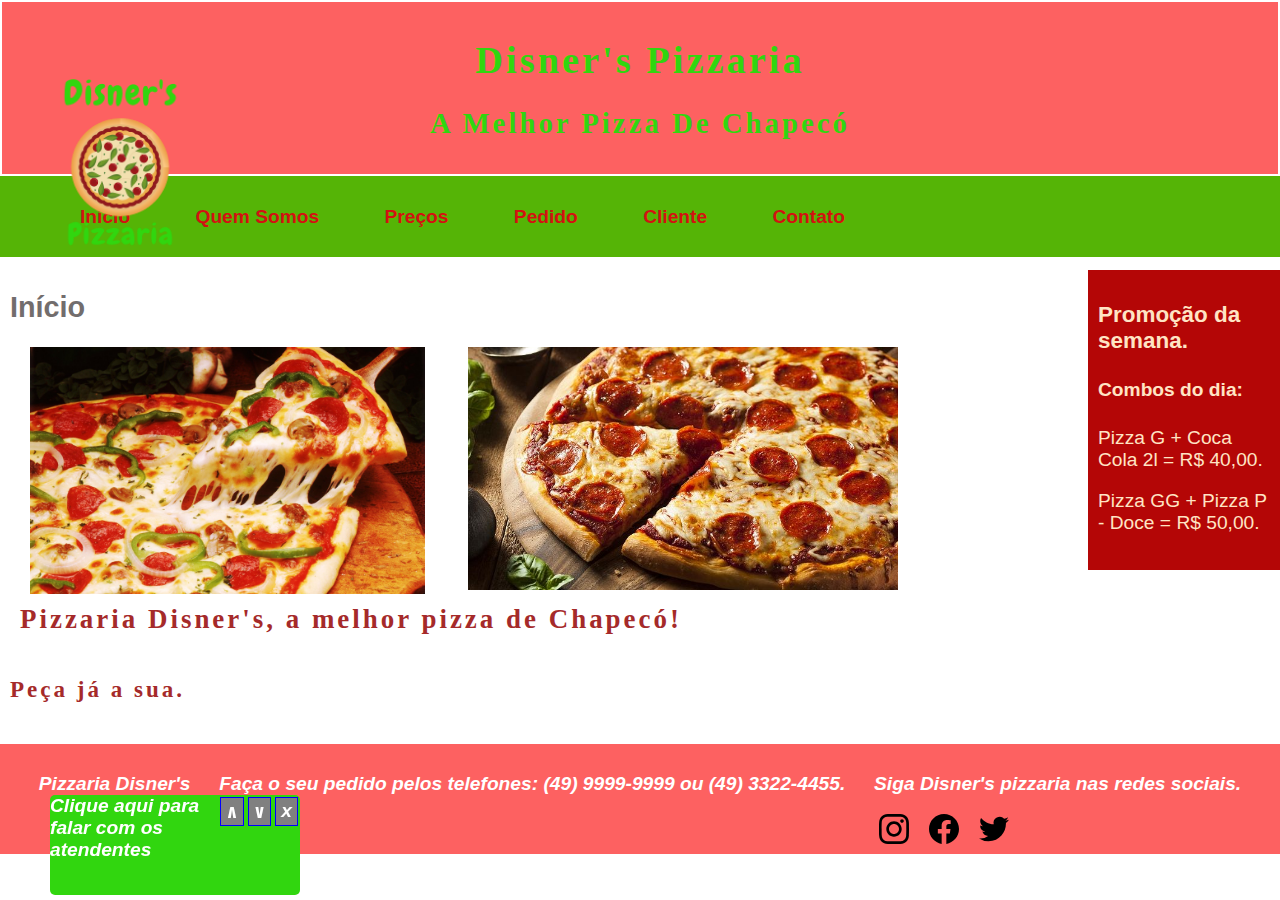
<file: Site Pizzaria/index.html>
<!DOCTYPE html>

<html>
    <head>
        <title>Disner's Pizzaria</title>
        <meta charset="utf-8">
        <meta name="author" content="Bruna Disner">
        <meta name="description" content="Página Pizzaria">
        <meta name="keywords" content="Pizzaria, Disner's, Pizza, pedido online">
        <meta name="viewport" content="width=device-width, initial-scale=1.0">
        <!-- links para os arquivos css-->
        <link rel="stylesheet" href="assets/css/estilo.css">
    </head>
    <body>
        <header>
            <h1> Disner's Pizzaria</h1>
            <h2 class="slogan">  A melhor Pizza de Chapecó</h2>
            <div><img class="logo"src="assets/img/img1.png" alt="Logotipo pizzaria" ></div>
            <span id="showMenu" onclick="showMenu()">&equiv;Menu</span>
        </header>
        <nav>
            <ul>
                <li><a href="index.html">Início</a></li>
                <li><a href="quemsomos.html">Quem Somos</a></li>
                <li><a href="precos.html">Preços</a></li>
                <li><a href="pedido.html">Pedido</a></li>
                <li><a href="cliente.html">Cliente</a></li>
                <li><a href="contato.html">Contato</a></li>
            </ul>
        </nav>
        
        <main>
            <h2>Início</h2>
            <div id="inicio">
                <img src="assets/img/pizza.jpg" id="pizza" alt="imagem de uma pizza">
                <img src="assets/img/pizza2.jpg" id="pizza2" alt="imagem de uma pizza">
                <h3>Pizzaria Disner's, a melhor pizza de Chapecó!</h3>
                <h4>Peça já a sua.</h4>
            </div> 
                
        </main>
        <aside >
            <h3>Promoção da semana.</h3>
            <h4>Combos do dia:</h4>
            <p>Pizza G + Coca Cola 2l = R$ 40,00.</p>
            <p>Pizza GG + Pizza P - Doce = R$ 50,00.</p>
        </aside>

        <footer>
            
            <div id="chat">
                <div id="texto">Clique aqui para falar com os atendentes</div>
                <div id="botoes">
                    <span id="minChat" class="btChat" onclick="minChat()">&and;</span> 
                    <span id="maxChat" class="btChat" onclick="maxChat()">&or;</span> 
                    <span id="closeChat" class="btChat" onclick="closeChat()">x</span> 
                </div>
            </div>
            <p>Pizzaria Disner's</p>
            <p>Faça o seu pedido pelos telefones: (49) 9999-9999 ou (49) 3322-4455.</p>
            <div>
                <p>Siga Disner's pizzaria nas redes sociais.</p>
                
                <a href="instagram.com/pizzariadisners"><img src="assets/img/instagram.svg" id="instagram" alt="Instagram" ></a></li>
                <a href="facebook.com/pizzariadisners"><img src="assets/img/facebook.svg" id="facebook" alt="Facebook" ></a></li>
                <a href="twiter.com/pizzariadisners"><img src="assets/img/twitter.svg"  id="twitter" alt="Twitter" ></a></li>
                
                
            </div>
        </footer>
    </body>
    <script src="assets/js/function.js"></script>
</html>
</file>
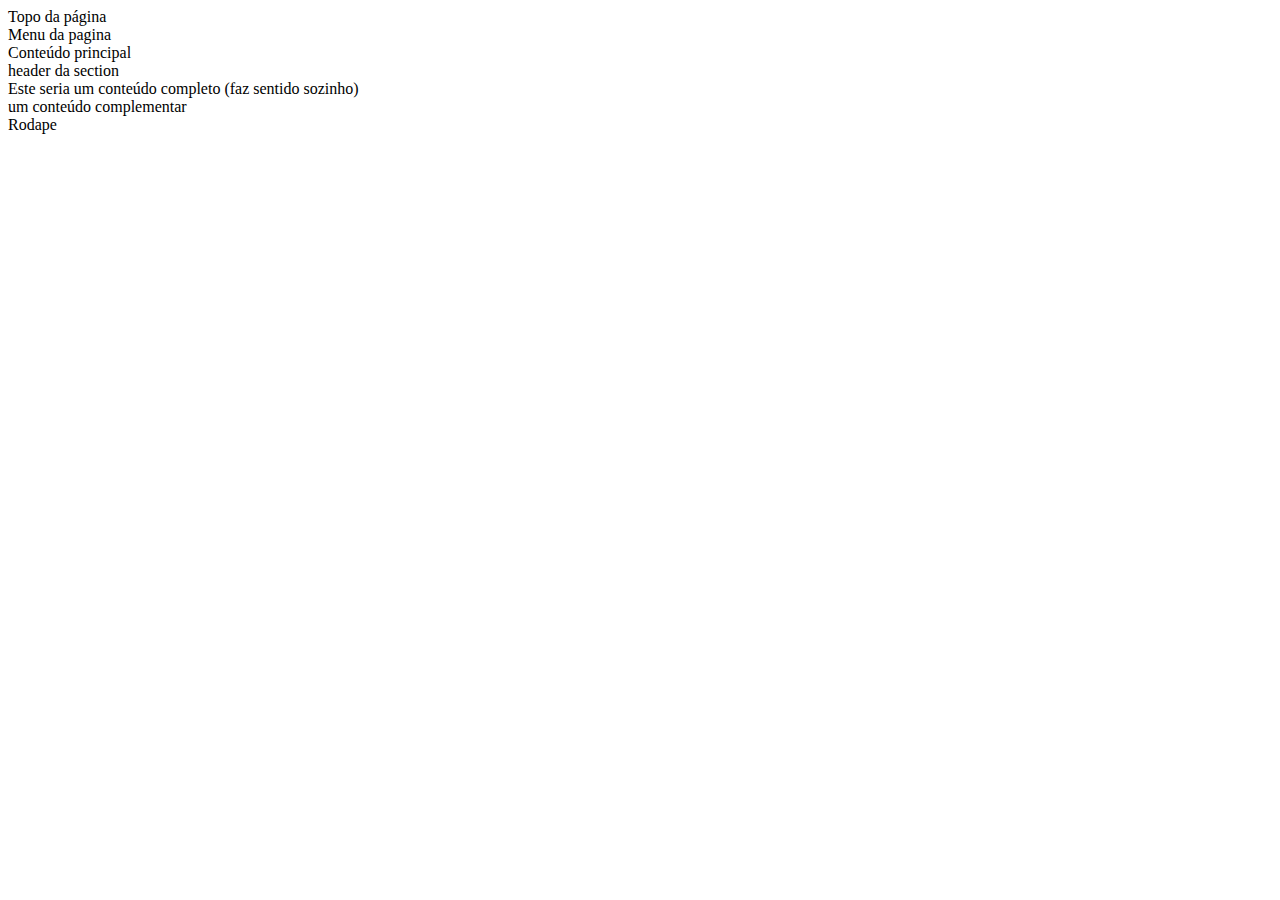
<file: modelo.html>
<!DOCTYPE html>

<html lang="pt-br">
    <!-- não é visivel ao usuário o head -->
    <head>
        <title>Página modelo</title>
        <meta charset="utf-8">
        <!-- informações sobre a página -->
        <meta name="author" content="Bruna Disner">
        <meta name="description" content="Exemplos de HTML">
        <meta name="keywords" content="HTML, UFFS, Prog2">
        <!-- área de visão (design responsivo)-->
        <meta name="viewport" content="width=device-width, initial-scale=1.0">
        <!-- auto atualizar a cada 5 segundos -->
        <!-- <meta http-equiv="refresh" content="5">-->
        <!-- links para os arquivos css-->
    </head>

    <body>
        <header>Topo da página</header>
        <nav>Menu da pagina</nav>
        <main>
            Conteúdo principal
            <section>
                <header>header da section</header>
                


            
            <article>
                Este seria um conteúdo completo (faz sentido sozinho)
            </article>   
        </main>
        <aside>um conteúdo complementar</aside>
        
        <footer>Rodape</footer>
        

    </body>

</html>
</file>
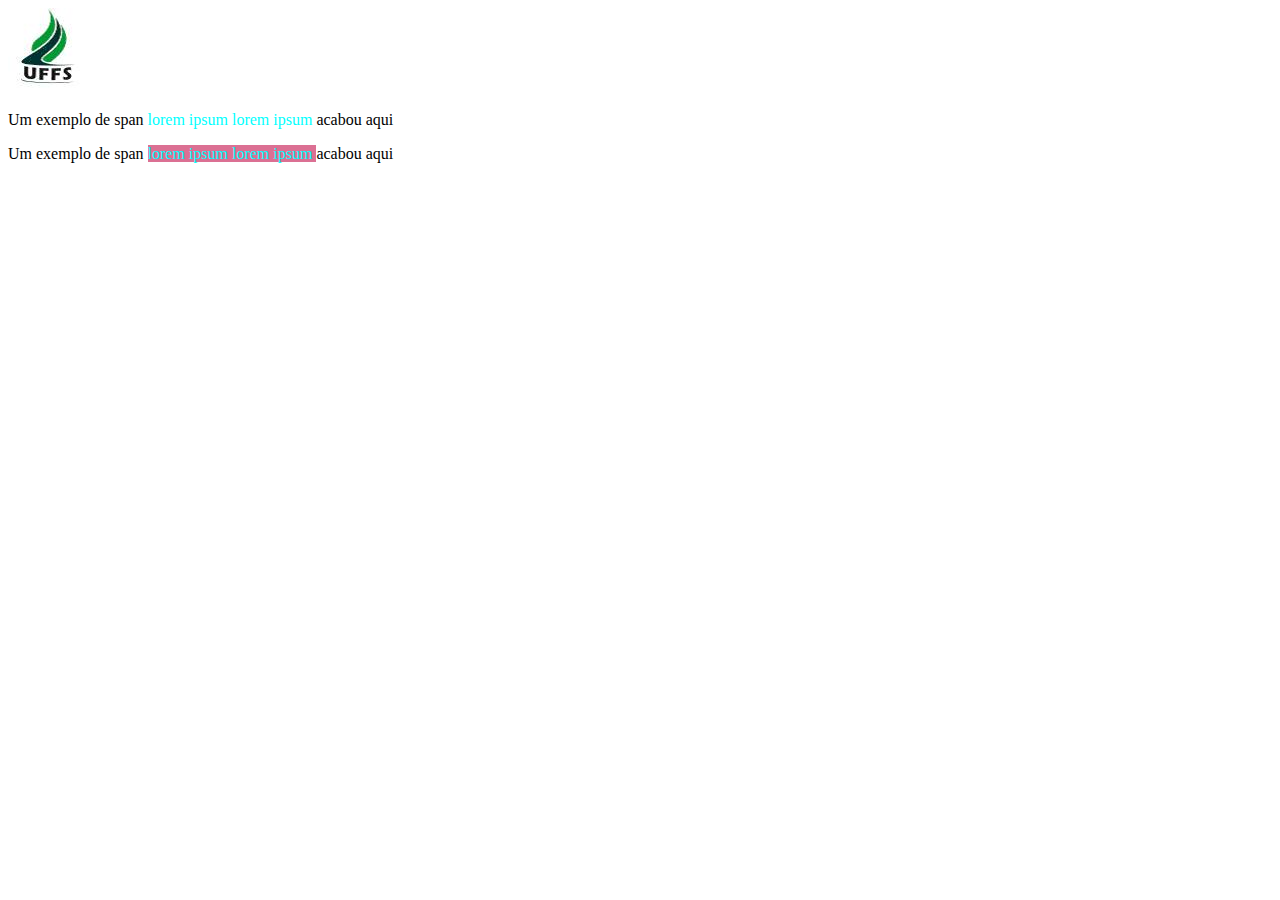
<file: AulasHTML/aula_div.html>
<!DOCTYPE html>

<html>
    <head>
        <title>Aula div</title>
        <meta charset="utf-8">
        <!--Como seria no css-->
        <style>
            #ex1{
                color: aqua;
            }
            .destaque{
                background-color: palevioletred;
            }
        </style>
    </head>

    <body>
        <!--Div elemento generico in line
        spam elemento generico de bloco-->
        <div><img src="uffs.jpg" alt="logo da uffs"></div>
        <p>Um exemplo de span <span id="ex1">lorem ipsum lorem ipsum </span>acabou aqui </p>
        <!--O id é um identificador para poder alterar separadamento no css-->
        <p>Um exemplo de span <span id="ex1" class="destaque">lorem ipsum lorem ipsum </span>acabou aqui </p>
        <!--A classe pode repetir, pode ter mais de um elemento com a mesma classe, o div não pode repetir-->  



    </body>
</html>
</file>
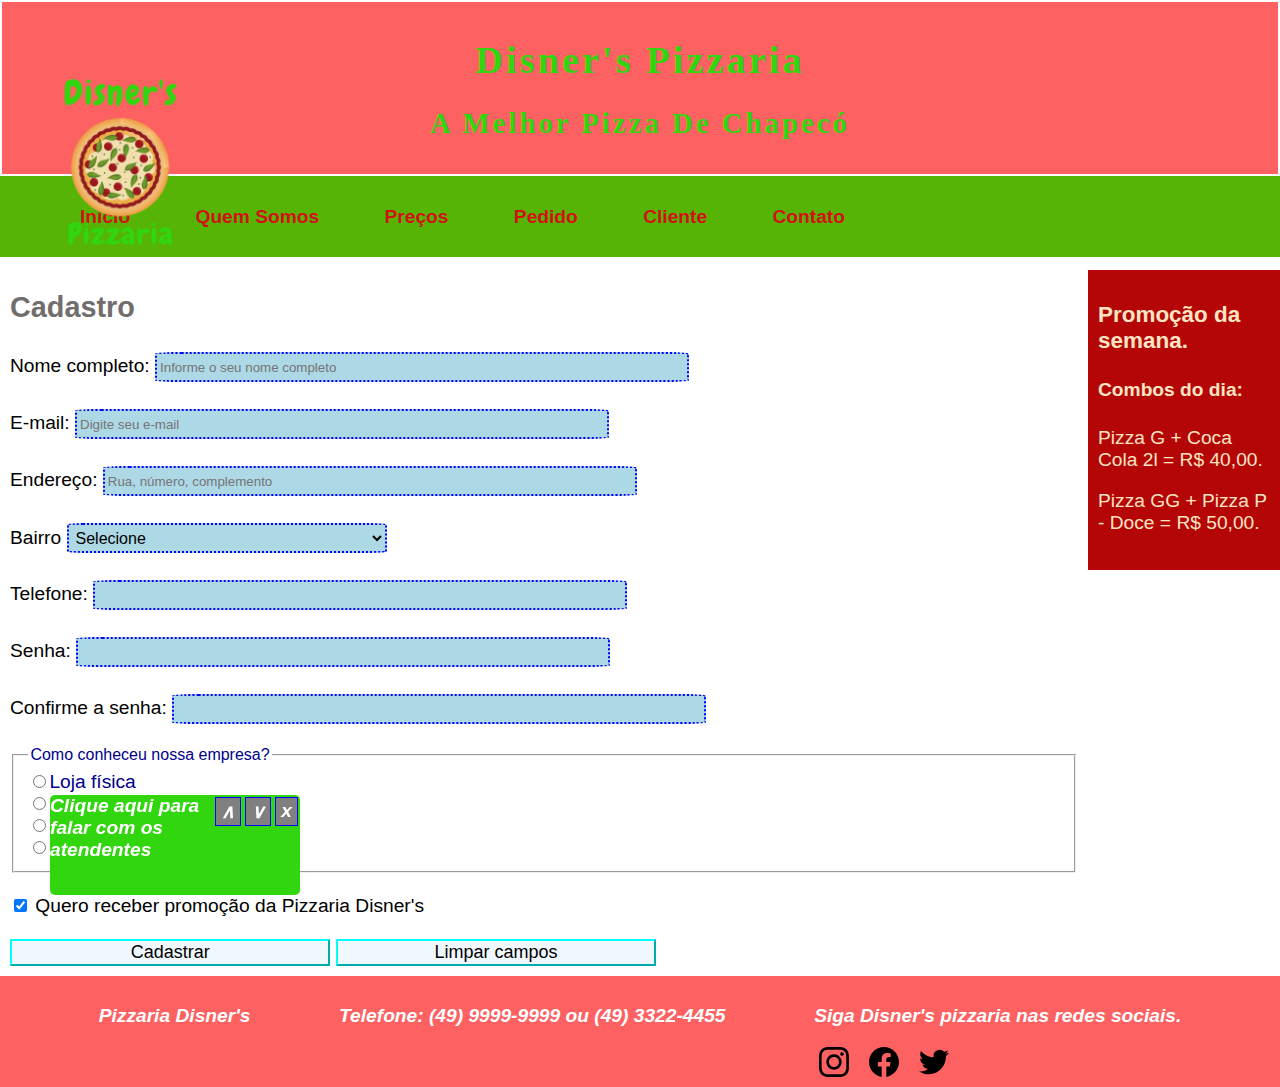
<file: Site Pizzaria/cadastro.html>
<!DOCTYPE html>

<html>
    <head>
        <title>Disner's Pizzaria</title>
        <meta charset="utf-8">
        <meta name="author" content="Bruna Disner">
        <meta name="description" content="Página Pizzaria">
        <meta name="keywords" content="Pizzaria, Disner's, Pizza, pedido online">
        <meta name="viewport" content="width=device-width, initial-scale=1.0">
        <!-- links para os arquivos css-->
        <link rel="stylesheet" href="assets/css/estilo.css">
    </head>
    <body>
        <header>
            <h1> Disner's Pizzaria</h1>
            <h2>A melhor Pizza de Chapecó</h2>
            <div><img class="logo"src="assets/img/img1.png" alt="Logotipo pizzaria" ></div>
            <span id="showMenu" onclick="showMenu()">&equiv;Menu</span>
        </header>
        <nav>
            <ul>
                <li><a href="index.html">Início</a></li>
                <li><a href="quemsomos.html">Quem Somos</a></li>
                <li><a href="precos.html">Preços</a></li>
                <li><a href="pedido.html">Pedido</a></li>
                <li><a href="cliente.html">Cliente</a></li>
                <li><a href="contato.html">Contato</a></li>
            </ul>
        </nav>
        
        <main>
            <h2>Cadastro</h2>
            <!--Action:é a pagina php que vai as informações de login-->
            <!--Metodo get mostra os dados na url, os dados enviados pelo formulario, o método POST deixa-->
            <!--size: tamanho do campo, maxlenght: número max de caracteres, value: preenche com um valor padrão, placeholder: preenche com uma dica-->
            <form method="POST" action="" autocomplete="off" onsubmit="return validateForm()">
                <div>
                    <label for="id_nome">Nome completo: </label> 
                    <input type="text" name="field_nome" size="50" maxlength="50" 
                    placeholder="Informe o seu nome completo" id="id_nome">
                </div>
                <br>
                <div>
                    <label for="id_email">E-mail: </label> 
                    <input type="email" name="field_email" size="50" maxlength="50" 
                    placeholder="Digite seu e-mail" id="id_email">   
                </div>
                <br>
                <div>
                    <label for="id_endereco">Endereço: </label> 
                    <input type="text" name="field_endereco" size="50" maxlength="50" 
                    placeholder="Rua, número, complemento" id="id_endereco">   
                </div>
                <br>
                <div>
                    <label for="id_bairro">Bairro</label>
                    <select id="id_bairro"name="field_bairro">
                        <option>Selecione</option>
                        <option>Centro</option>
                        <option>Efapi</option>
                        <option>Engenho Braum</option>
                        <option>Jardim Itália</option>
                        <option>Saic</option>
                        <option>Vederti</option>
                    </select>
                </div>
                <br>
                <div>
                    <label for="id_telefone">Telefone: </label> 
                    <input type="tel" name="field_telefone" size="50" maxlength="50" id="id_telefone">   
                </div>
                <br>
                <div>
                    <label for="id_senha" >Senha: </label> 
                    <input type="password" name="field_senha" size="50" maxlength="50" id="id_senha">   
                </div>
                <br>
                <div>
                    <label for="id_senha2">Confirme a senha: </label> 
                    <input type="password" name="field_senha2" size="50" maxlength="50" 
                    placeholder="" id="id_senha2">   
                </div>
                <br>
                <div>
                    <fieldset>
                        <legend>Como conheceu nossa empresa?</legend>
                        <label><input type="radio" name="field_comoConheceu" value="Loja física">Loja física</label>
                        <br>
                        <label><input type="radio" name="field_comoConheceu" value="Redes sociais">Redes sociais</label>
                        <br>
                        <label><input type="radio" name="field_comoConheceu"value="Publicidade">Publicidade</label>
                        <br>
                        <label><input type="radio" name="field_comoConheceu"value="Indicação de amigos">Indicação de amigos</label>
                </fieldset>
            </div>
            <br>
            <div>
                <label><input type="checkbox" name="field_promo1" value="sim"checked>
                    Quero receber promoção da Pizzaria Disner's
                </label>
            </div>
            <br>
            <div>
                <input type="submit" value="Cadastrar">
                <input type="submit" value="Limpar campos">
            </div>
            
            </form>
        </main>
        <aside >
            <h3>Promoção da semana.</h3>
            <h4>Combos do dia:</h4>
            <p>Pizza G + Coca Cola 2l = R$ 40,00.</p>
            <p>Pizza GG + Pizza P - Doce = R$ 50,00.</p>
        </aside>

        <footer>
            <div id="chat">
                <div id="texto">Clique aqui para falar com os atendentes</div>
                <div id="botoes">
                    <span id="minChat" class="btChat" onclick="minChat()">&and;</span> 
                    <span id="maxChat" class="btChat" onclick="maxChat()">&or;</span> 
                    <span id="closeChat" class="btChat" onclick="closeChat()">x</span> 
                </div>
            </div>
            <p>Pizzaria Disner's</p>
            <p>Telefone: (49) 9999-9999 ou (49) 3322-4455</p>
            <div>
                <p>Siga Disner's pizzaria nas redes sociais.</p>
                <a href="instagram.com/pizzariadisners"><img src="assets/img/instagram.svg" id="instagram" alt="Instagram" ></a>
                <a href="facebook.com/pizzariadisners"><img src="assets/img/facebook.svg" id="facebook" alt="Facebook" ></a>
                <a href="twiter.com/pizzariadisners"><img src="assets/img/twitter.svg"  id="twitter" alt="Twitter" ></a>
            </div>



        </footer>

    </body>
    <script src="assets/js/function.js"></script>
</html>
</file>
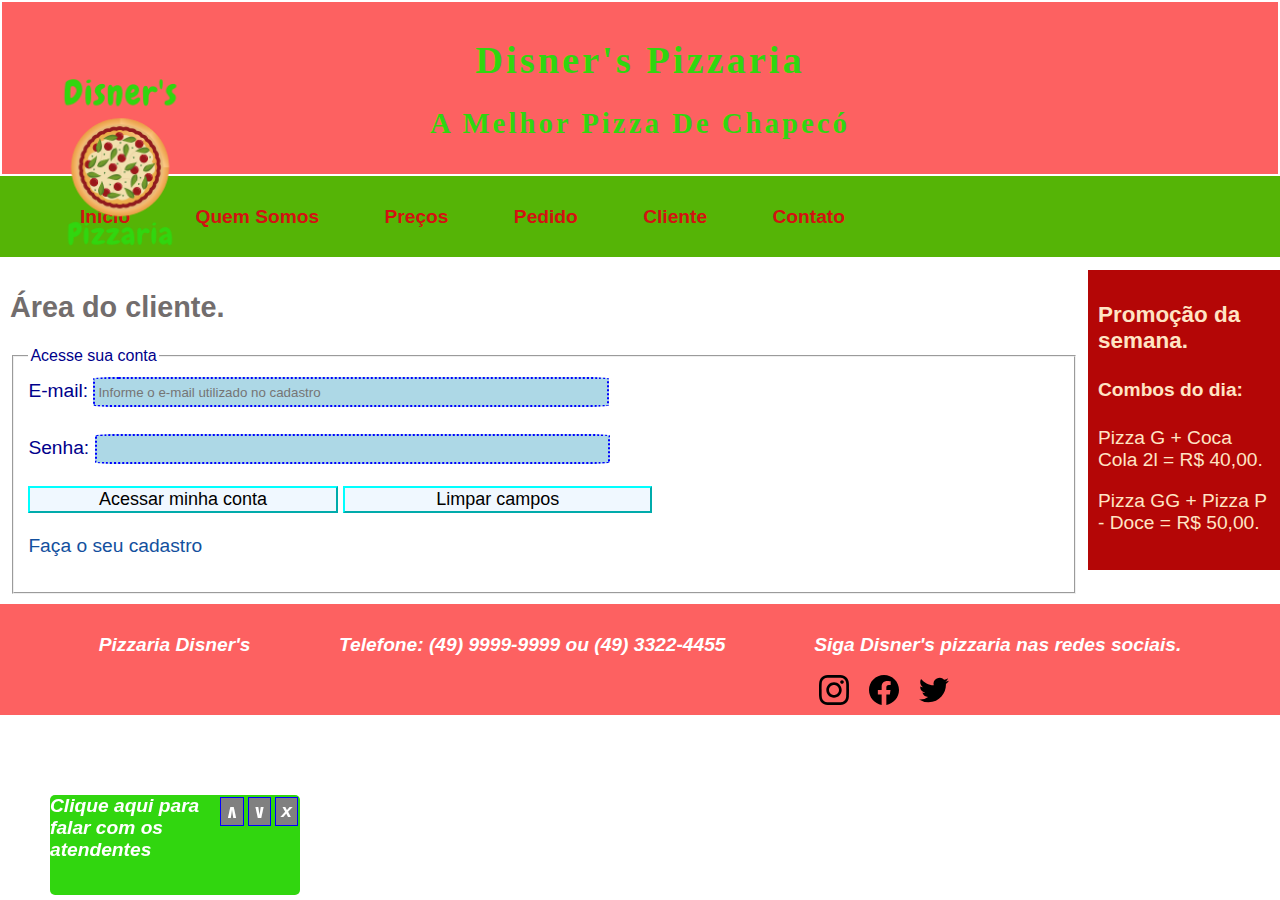
<file: Site Pizzaria/cliente.html>
<!DOCTYPE html>

<html>
    <head>
        <title>Disner's Pizzaria</title>
        <meta charset="utf-8">
        <meta name="author" content="Bruna Disner">
        <meta name="description" content="Página Pizzaria">
        <meta name="keywords" content="Pizzaria, Disner's, Pizza, pedido online">
        <meta name="viewport" content="width=device-width, initial-scale=1.0">
        <!-- links para os arquivos css-->
        <link rel="stylesheet" href="assets/css/estilo.css">
    </head>
    <body>
        <header>
            <h1> Disner's Pizzaria</h1>
            <h2>A melhor Pizza de Chapecó</h2>
            <div><img class="logo"src="assets/img/img1.png" alt="Logotipo pizzaria" ></div>
            <span id="showMenu" onclick="showMenu()">&equiv;Menu</span>
        </header>
        <nav>
            <ul>
                <li><a href="index.html">Início</a></li>
                <li><a href="quemsomos.html">Quem Somos</a></li>
                <li><a href="precos.html">Preços</a></li>
                <li><a href="pedido.html">Pedido</a></li>
                <li><a href="cliente.html">Cliente</a></li>
                <li><a href="contato.html">Contato</a></li>
            </ul>
        </nav>
        
        <main>
            <h2>Área do cliente.</h2>
            <!--Action:é a pagina php que vai as informações de login-->
            <!--Metodo get mostra os dados na url, os dados enviados pelo formulario, o método POST deixa-->
            <!--size: tamanho do campo, maxlenght: número max de caracteres, value: preenche com um valor padrão, placeholder: preenche com uma dica-->
            <form method="POST" action="">
                <fieldset>
                    <legend>Acesse sua conta</legend>
                <div>
                    <label for="id_email">E-mail: </label> 
                    <input type="email" name="field_email" size="50" maxlength="50" placeholder="Informe o e-mail utilizado no cadastro">
                </div>
                <br>    
                <div>
                    <label>
                        Senha: <input type="password" name="field_senha">
                    </label>
                </div>
                <br>
                <div>
                    <input type="submit" value="Acessar minha conta">
                    <input type="submit" value="Limpar campos">
                </div>
                <div id="cadastro">
                    <p><a href="cadastro.html">Faça o seu cadastro</a></p>
                </div>
            </fieldset>
            </form>
        </main>
        <aside >
            <h3>Promoção da semana.</h3>
            <h4>Combos do dia:</h4>
            <p>Pizza G + Coca Cola 2l = R$ 40,00.</p>
            <p>Pizza GG + Pizza P - Doce = R$ 50,00.</p>
        </aside>

        <footer>
            <div id="chat">
                <div id="texto">Clique aqui para falar com os atendentes</div>
                <div id="botoes">
                    <span id="minChat" class="btChat" onclick="minChat()">&and;</span> 
                    <span id="maxChat" class="btChat" onclick="maxChat()">&or;</span> 
                    <span id="closeChat" class="btChat" onclick="closeChat()">x</span> 
                </div>
            </div>
            <p>Pizzaria Disner's</p>
            <p>Telefone: (49) 9999-9999 ou (49) 3322-4455</p>
            <div>
                <p>Siga Disner's pizzaria nas redes sociais.</p>
                <a href="instagram.com/pizzariadisners"><img src="assets/img/instagram.svg" id="instagram" alt="Instagram" ></a>
                <a href="facebook.com/pizzariadisners"><img src="assets/img/facebook.svg" id="facebook" alt="Facebook" ></a>
                <a href="twiter.com/pizzariadisners"><img src="assets/img/twitter.svg"  id="twitter" alt="Twitter" ></a>
            </div>




        </footer>

    </body>
    <script src="assets/js/function.js"></script>
</html>
</file>
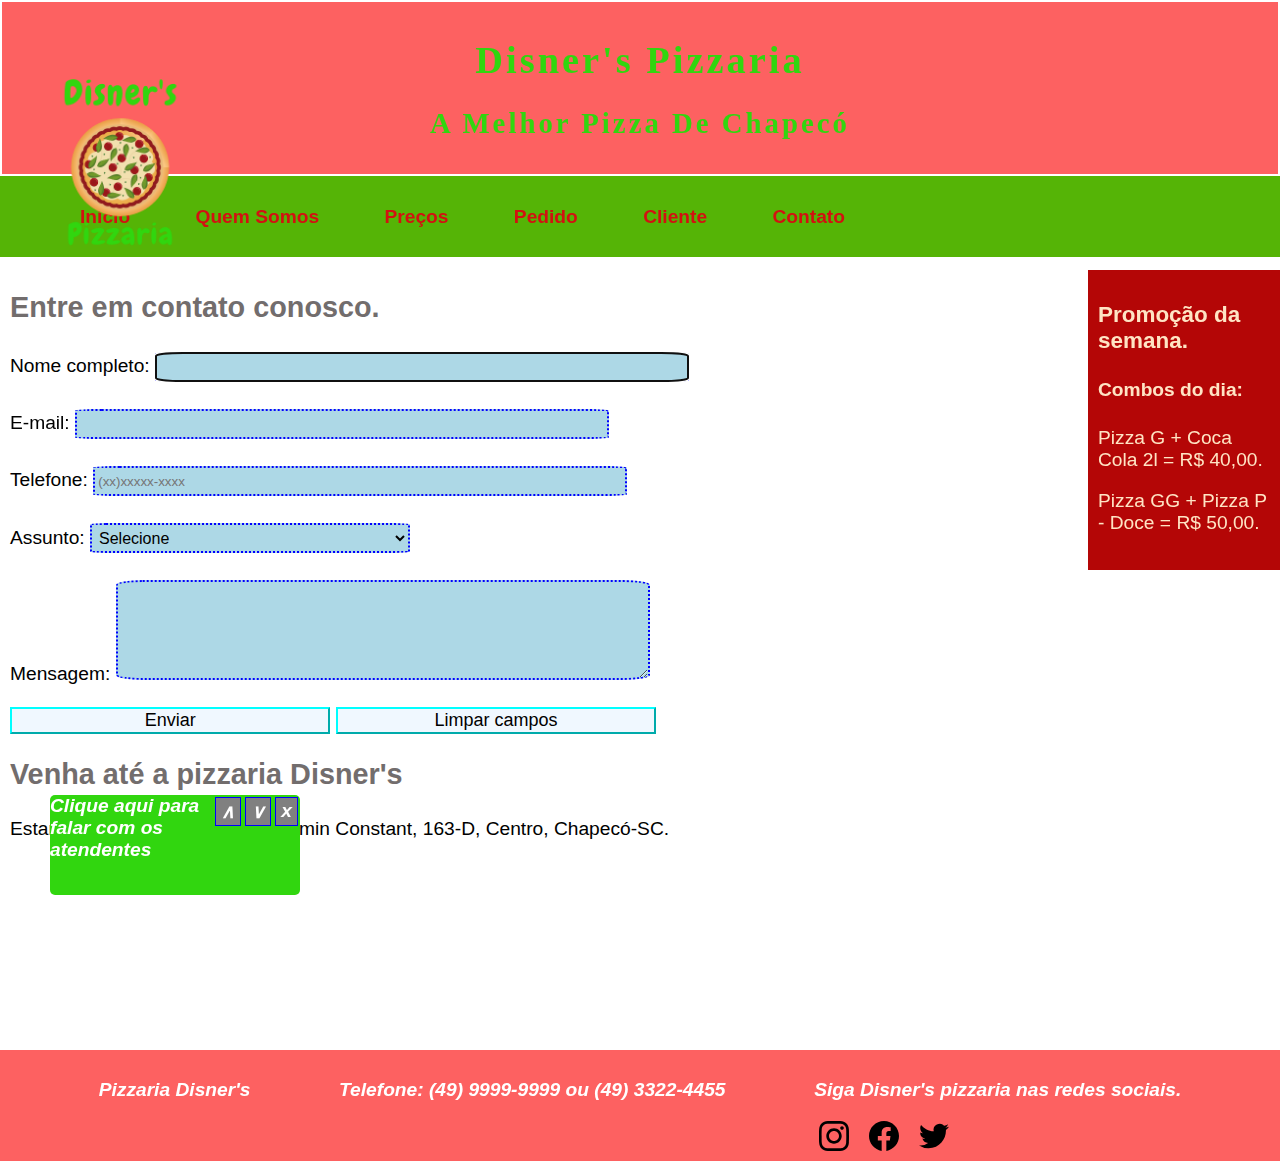
<file: Site Pizzaria/contato.html>
<!DOCTYPE html>

<html>
    <head>
        <title>Disner's Pizzaria</title>
        <meta charset="utf-8">
        <meta name="author" content="Bruna Disner">
        <meta name="description" content="Página Pizzaria">
        <meta name="keywords" content="Pizzaria, Disner's, Pizza, pedido online">
        <meta name="viewport" content="width=device-width, initial-scale=1.0">
        <!-- links para os arquivos css-->
        <link rel="stylesheet" href="assets/css/estilo.css">

    </head>
    <body>
        <header>
            <h1> Disner's Pizzaria</h1>
            <h2>A melhor Pizza de Chapecó</h2>
            <div><img class="logo"src="assets/img/img1.png" alt="Logotipo pizzaria" ></div>
            <span id="showMenu" onclick="showMenu()">&equiv;Menu</span>
        </header>
        <nav>
            <ul>
                <li><a href="index.html">Início</a></li>
                <li><a href="quemsomos.html">Quem Somos</a></li>
                <li><a href="precos.html">Preços</a></li>
                <li><a href="pedido.html">Pedido</a></li>
                <li><a href="cliente.html">Cliente</a></li>
                <li><a href="contato.html">Contato</a></li>
            </ul>
        </nav>
        
        <main>
            <h2>Entre em contato conosco.</h2>
            <form>
                <div>
                    <label for="nome">Nome completo:</label>
                    <input type="text" name="nome" id="name" size="50" maxlength="50" 
                    required autocomplete="off" autofocus>
                </div>
                <br>
                <div>
                    <label for="email">E-mail:</label>
                    <input type="email" name="email" size="50" maxlength="50" id="name">
                </div>
                <br>
                <div>
                    <label for="fone">Telefone:</label>
                    <input type="tel" name="fone" size="50" maxlength="50" id="fone" placeholder="(xx)xxxxx-xxxx">
                </div>
                <br>
                <div>
                    <label for="assunto">Assunto:</label>
                    <select name="assunto">
                        <option>Selecione</option>
                        <option>Dúvidas</option>
                        <option>Sugestões</option>
                        <option>Elogios</option>
                        <option>Críticas</option>
                    </select>
                </div>
                <br>
                <div>
                    <label for="msg">Mensagem:</label>
                    <textarea name="mensagem"></textarea>
                </div>
                <br>
                <div>
                    <input type="submit" value="Enviar">
                    <input type="submit" value="Limpar campos">
                </div>
            </form>
            <h2>Venha até a pizzaria Disner's</h2>
			<p>Estamos localizados na rua Benjamin Constant, 163-D, Centro, Chapecó-SC.</p>
            <br>
            <iframe id="mapa" src="https://www.google.com/maps/embed?pb=!1m23!1m12!1m3!1d3551.828994852061!2d-52.616901834951086!3d-27.098687383047896!2m3!1f0!2f0!3f0!3m2!1i1024!2i768!4f13.1!4m8!3e6!4m0!4m5!1s0x94e4b69c189df841%3A0xad33dbaef6c9832f!2sRestaurante%20Panela%20de%20Ferro%20-%20No%20cal%C3%A7ad%C3%A3o%2C%20R.%20Benjamin%20Constant%2C%20163-D%20-%20Centro%2C%20Chapec%C3%B3%20-%20SC%2C%2089801-070!3m2!1d-27.098681!2d-52.614356!5e0!3m2!1spt-BR!2sbr!4v1616967477326!5m2!1spt-BR!2sbr" style="border:0;" allowfullscreen="" loading="lazy"></iframe>

        </main>
        <aside >
            <h3>Promoção da semana.</h3>
            <h4>Combos do dia:</h4>
            <p>Pizza G + Coca Cola 2l = R$ 40,00.</p>
            <p>Pizza GG + Pizza P - Doce = R$ 50,00.</p>
        </aside>

        <footer>
            <div id="chat">
                <div id="texto">Clique aqui para falar com os atendentes</div>
                <div id="botoes">
                    <span id="minChat" class="btChat" onclick="minChat()">&and;</span> 
                    <span id="maxChat" class="btChat" onclick="maxChat()">&or;</span> 
                    <span id="closeChat" class="btChat" onclick="closeChat()">x</span> 
                </div>
            </div>
            <p>Pizzaria Disner's</p>
            <p>Telefone: (49) 9999-9999 ou (49) 3322-4455</p>
            <div>
                <p>Siga Disner's pizzaria nas redes sociais.</p>
                <a href="instagram.com/pizzariadisners"><img src="assets/img/instagram.svg" id="instagram" alt="Instagram" ></a>
                <a href="facebook.com/pizzariadisners"><img src="assets/img/facebook.svg" id="facebook" alt="Facebook" ></a>
                <a href="twiter.com/pizzariadisners"><img src="assets/img/twitter.svg"  id="twitter" alt="Twitter" ></a>
            </div>



        </footer>

    </body>
    <script src="assets/js/function.js"></script>
</html>
</file>
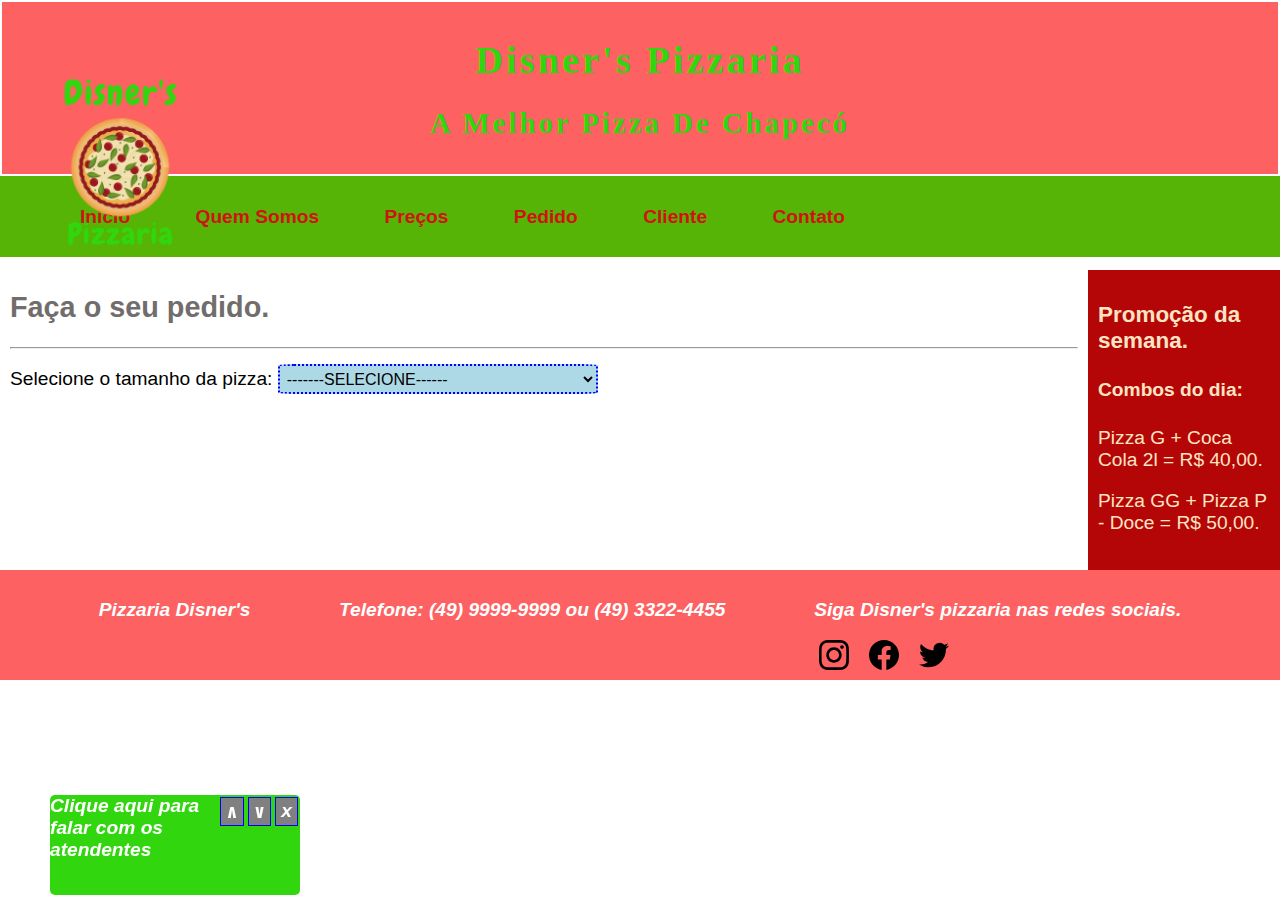
<file: Site Pizzaria/pedido.html>
<!DOCTYPE html>

<html>
    <head>
        <title>Disner's Pizzaria</title>
        <meta charset="utf-8">
        <meta name="author" content="Bruna Disner">
        <meta name="description" content="Página Pizzaria">
        <meta name="keywords" content="Pizzaria, Disner's, Pizza, pedido online">
        <meta name="viewport" content="width=device-width, initial-scale=1.0">
        <!-- links para os arquivos css-->
        <link rel="stylesheet" href="assets/css/estilo.css">

    </head>
    <body>
        <header>
            <h1> Disner's Pizzaria</h1>
            <h2>A melhor Pizza de Chapecó</h2>
            <div><img class="logo"src="assets/img/img1.png" alt="Logotipo pizzaria" ></div>
            <span id="showMenu" onclick="showMenu()">&equiv;Menu</span>
        </header>
        <nav>
            <ul>
                <li><a href="index.html">Início</a></li>
                <li><a href="quemsomos.html">Quem Somos</a></li>
                <li><a href="precos.html">Preços</a></li>
                <li><a href="pedido.html">Pedido</a></li>
                <li><a href="cliente.html">Cliente</a></li>
                <li><a href="contato.html">Contato</a></li>
            </ul>
        </nav>
        
        <main>
            <h2>Faça o seu pedido.</h2>
            <hr>
        <form action="carrinho.php" method="post" onsubmit="return addToCart()">
            <label for="tamanho">Selecione o tamanho da pizza:</label>
            <select name="tamanho" id="tamanho" onchange="selectPizzaSize()">
                <option value="">-------SELECIONE------</option>
                <option value="p">P-8 fatias</option>
                <option value="m">M-12 fatias</option>
                <option value="g">G-16 fatias</option>
                <option value="gg">GG-20 fatias</option>
            </select>
            <br>
          
        <div id="opcoes_pedido">
            <p>Você selecionou <strong id="numSabores">0</strong> de <strong id="limiteSabores">0</strong> sabores</p>  
            <div id="lista">
                <div class="sabores sabor-selecionado">
                    <label>
                        <input type="checkbox" name="sabores[]" value="" onchange="updateCount()">
                        <div class="img-pizza">
                            <img src="assets/img/lombo.jpg" alt="lombo">
                        </div>
                        <div class="sabor-desc">
                            <strong>Lombo com Catupiry:</strong>
                            Molho, lombo, catupiry e mussarela
                        </div>
                    </label>
                </div>
            
    
                <div class="sabores sabor-selecionado">
                    <label>
                        <input type="checkbox" name="sabores[]" value="" onchange="updateCount()">
                        <div class="img-pizza">
                            <img src="assets/img/frango.jpg" alt="lombo">
                        </div>
                        <div class="sabor-desc">
                            <strong>Frango com Catupiry:</strong>
                            Molho, Frango, catupiry e mussarela
                        </div>
                    </label>
                </div>
            
            
                <div class="sabores sabor-selecionado">
                    <label>
                        <input type="checkbox" name="sabores[]" value="" onchange="updateCount()">
                        <div class="img-pizza">
                            <img src="assets/img/lombo.jpg" alt="lombo">
                        </div>
                        <div class="sabor-desc">
                            <strong>Calabresa:</strong>
                            Molho, calabresa e mussarela
                        </div>
                    </label>
                </div>
            
            
                <div class="sabores sabor-selecionado">
                    <label>
                        <input type="checkbox" name="sabores[]" value="" onchange="updateCount()">
                        <div class="img-pizza">
                            <img src="assets/img/queijo.jpg" alt="lombo">
                        </div>
                        <div class="sabor-desc">
                            <strong>Quatro-queijos</strong>
                            Molho, mussarela, oregano.
                        </div>
                    </label>
                </div>
            
                <div class="sabores sabor-selecionado">
                    <label>
                        <input type="checkbox" name="sabores[]" value="" onchange="updateCount()">
                        <div class="img-pizza">
                            <img src="assets/img/salame.png" alt="lombo">
                        </div>
                        <div class="sabor-desc">
                            <strong>Salame:</strong>
                            Molho, Salame e mussarela
                        </div>
                    </label>
                </div>
            
                
            
                <div class="sabores sabor-selecionado">
                    <label>
                        <input type="checkbox" name="sabores[]" value="" onchange="updateCount()">
                        <div class="img-pizza">
                            <img src="assets/img/milho.jpg" alt="lombo">
                        </div>
                        <div class="sabor-desc">
                            <strong>Milho com bacon:</strong>
                            Molho, milho, bacon e mussarela
                        </div>
                    </label>
                </div>
            
                
            
                <div class="sabores sabor-selecionado">
                    <label>
                        <input type="checkbox" name="sabores[]" value="" onchange="updateCount()">
                        <div class="img-pizza">
                            <img src="assets/img/chocolate.jpg" alt="Chocolate">
                        </div>
                        <div class="sabor-desc">
                            <strong>Chocolate preto:</strong>
                            Leite condensado e chocolate preto
                        </div>
                    </label>
                </div>
            
                
            
                <div class="sabores sabor-selecionado">
                    <label>
                        <input type="checkbox" name="sabores[]" value="" onchange="updateCount()">
                        <div class="img-pizza">
                            <img src="assets/img/moarngo.png" alt="Chocolate com morango">
                        </div>
                        <div class="sabor-desc">
                            <strong>Chocolate com morango:</strong>
                            Leite condensado, chocolate preto e morango
                        </div>
                    </label>
                </div>
            
                
            
                <div class="sabores sabor-selecionado">
                    <label>
                        <input type="checkbox" name="sabores[]" value="" onchange="updateCount()">
                        <div class="img-pizza">
                            <img src="assets/img/2amores.jpg" alt="2 amores">
                        </div>
                        <div class="sabor-desc">
                            <strong>Dois amores:</strong>
                            Leite condensado, chocolate preto e branco
                        </div>
                    </label>
                </div>
           </div>
           <br>
                <fieldset>
                    <legend>Selecione a opção de borda:</legend>
                    <label><input type="radio" name="borda" value=""checked>Sem borda</label><br>
                    <label><input type="radio" name="borda" value="">Chocolate</label><br>
                    <label><input type="radio" name="borda" value="">Catupiry</label><br>
                    <label><input type="radio" name="borda" value="">Nutella</label><br>
                    <label><input type="radio" name="borda" value="">Doce de leite</label><br>
                </fieldset>
                <br>
                <input type="submit" value="Adicionar ao carrinho" name="adicionar">
        </div>
    </form>

        </main>
        <aside>
            <h3>Promoção da semana.</h3>
            <h4>Combos do dia:</h4>
            <p>Pizza G + Coca Cola 2l = R$ 40,00.</p>
            <p>Pizza GG + Pizza P - Doce = R$ 50,00.</p>
        </aside>

        <footer>
            <div id="chat">
                <div id="texto">Clique aqui para falar com os atendentes</div>
                <div id="botoes">
                    <span id="minChat" class="btChat" onclick="minChat()">&and;</span> 
                    <span id="maxChat" class="btChat" onclick="maxChat()">&or;</span> 
                    <span id="closeChat" class="btChat" onclick="closeChat()">x</span> 
                </div>
            </div>
            <p>Pizzaria Disner's</p>
            <p>Telefone: (49) 9999-9999 ou (49) 3322-4455</p>
            <div>
                <p>Siga Disner's pizzaria nas redes sociais.</p>
                <a href="instagram.com/pizzariadisners"><img src="assets/img/instagram.svg" id="instagram" alt="Instagram" ></a>
                <a href="facebook.com/pizzariadisners"><img src="assets/img/facebook.svg" id="facebook" alt="Facebook" ></a>
                <a href="twiter.com/pizzariadisners"><img src="assets/img/twitter.svg"  id="twitter" alt="Twitter" ></a>
            </div>




        </footer>

    </body>
    <script src="assets/js/function.js"></script>
</html>
</file>
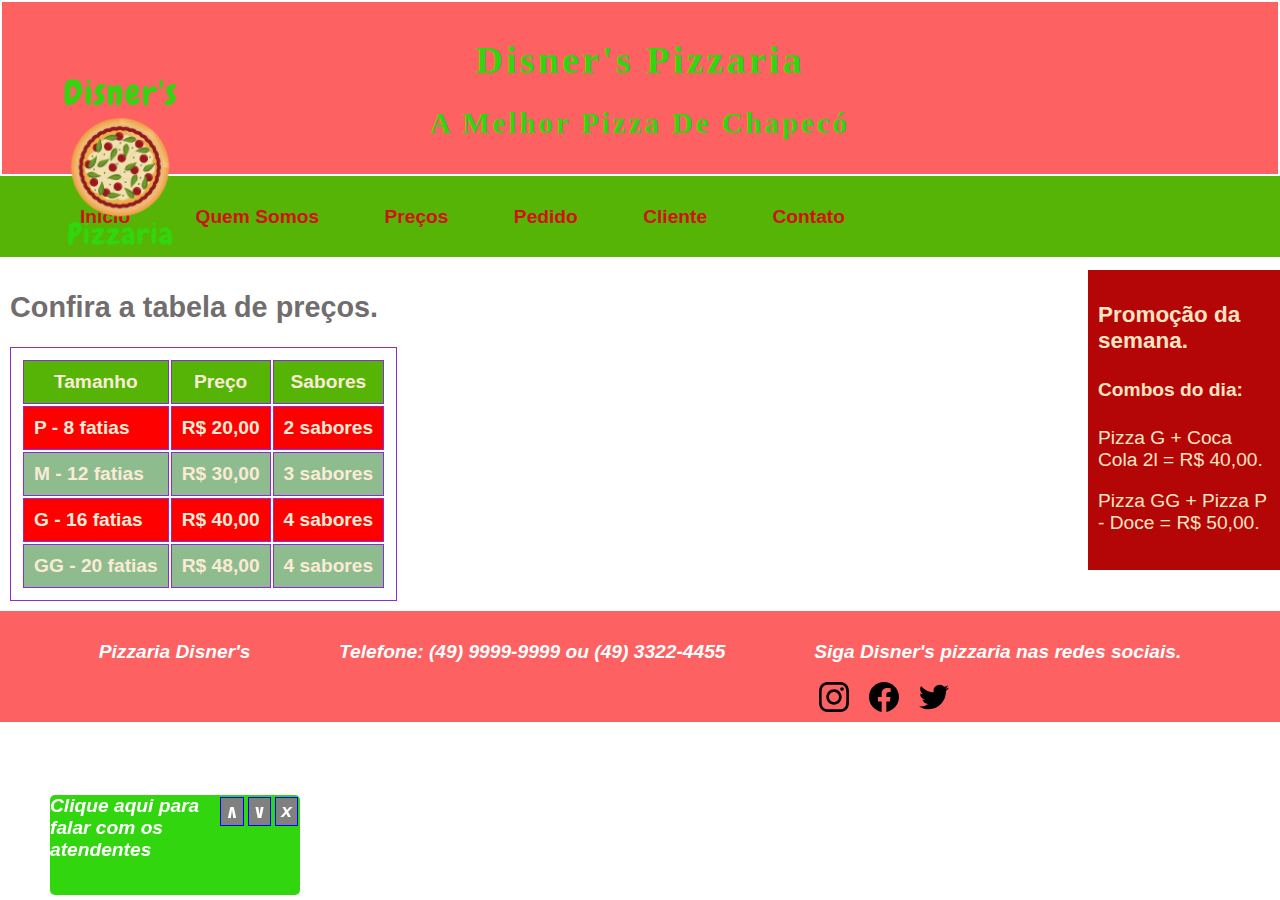
<file: Site Pizzaria/precos.html>
<!DOCTYPE html>

<html>
    <head>
        <title>Disner's Pizzaria</title>
        <meta charset="utf-8">
        <meta name="author" content="Bruna Disner">
        <meta name="description" content="Página Pizzaria">
        <meta name="keywords" content="Pizzaria, Disner's, Pizza, pedido online">
        <meta name="viewport" content="width=device-width, initial-scale=1.0">
        <!-- links para os arquivos css-->
        <link rel="stylesheet" href="assets/css/estilo.css">

    </head>
    <body>
        <header>
            <h1> Disner's Pizzaria</h1>
            <h2>A melhor Pizza de Chapecó</h2>
            <div><img class="logo"src="assets/img/img1.png" alt="Logotipo pizzaria" ></div>
            <span id="showMenu" onclick="showMenu()">&equiv;Menu</span>
        </header>
        <nav>
            <ul>
                <li><a href="index.html">Início</a></li>
                <li><a href="quemsomos.html">Quem Somos</a></li>
                <li><a href="precos.html">Preços</a></li>
                <li><a href="pedido.html">Pedido</a></li>
                <li><a href="cliente.html">Cliente</a></li>
                <li><a href="contato.html">Contato</a></li>
            </ul>
        </nav>
        
        <main>
            
            <h2 id="preco">Confira a tabela de preços.</h2>
            <table>
            <tr>
                <th>Tamanho</th>
                <th>Preço</th>
                <th>Sabores</th>
            </tr>
            <tr>
                <td>P - 8 fatias</td>
                <td>R$ 20,00</td>
                <td>2 sabores</td>
            </tr>
            <tr>
                <td>M - 12 fatias</td>
                <td>R$ 30,00</td>
                <td>3 sabores</td>
            </tr>
            <tr>
                <td>G - 16 fatias</td>
                <td>R$ 40,00</th>
                <td>4 sabores</td>
            </tr>
            <tr>
                <td>GG - 20 fatias</td>
                <td>R$ 48,00</td>
                <td>4 sabores</td>
            </tr>
            </table>
            

        </main>
        <aside >
            <h3>Promoção da semana.</h3>
            <h4>Combos do dia:</h4>
            <p>Pizza G + Coca Cola 2l = R$ 40,00.</p>
            <p>Pizza GG + Pizza P - Doce = R$ 50,00.</p>
        </aside>

        <footer>
            <div id="chat">
                <div id="texto">Clique aqui para falar com os atendentes</div>
                <div id="botoes">
                    <span id="minChat" class="btChat" onclick="minChat()">&and;</span> 
                    <span id="maxChat" class="btChat" onclick="maxChat()">&or;</span> 
                    <span id="closeChat" class="btChat" onclick="closeChat()">x</span> 
                </div>
            </div>
            <p>Pizzaria Disner's</p>
            <p>Telefone: (49) 9999-9999 ou (49) 3322-4455</p>
            <div>
                <p>Siga Disner's pizzaria nas redes sociais.</p>
                <a href="instagram.com/pizzariadisners"><img src="assets/img/instagram.svg" id="instagram" alt="Instagram" ></a>
                <a href="facebook.com/pizzariadisners"><img src="assets/img/facebook.svg" id="facebook" alt="Facebook" ></a>
                <a href="twiter.com/pizzariadisners"><img src="assets/img/twitter.svg"  id="twitter" alt="Twitter" ></a>
            </div>




        </footer>

    </body>
    <script src="assets/js/function.js"></script>
</html>
</file>
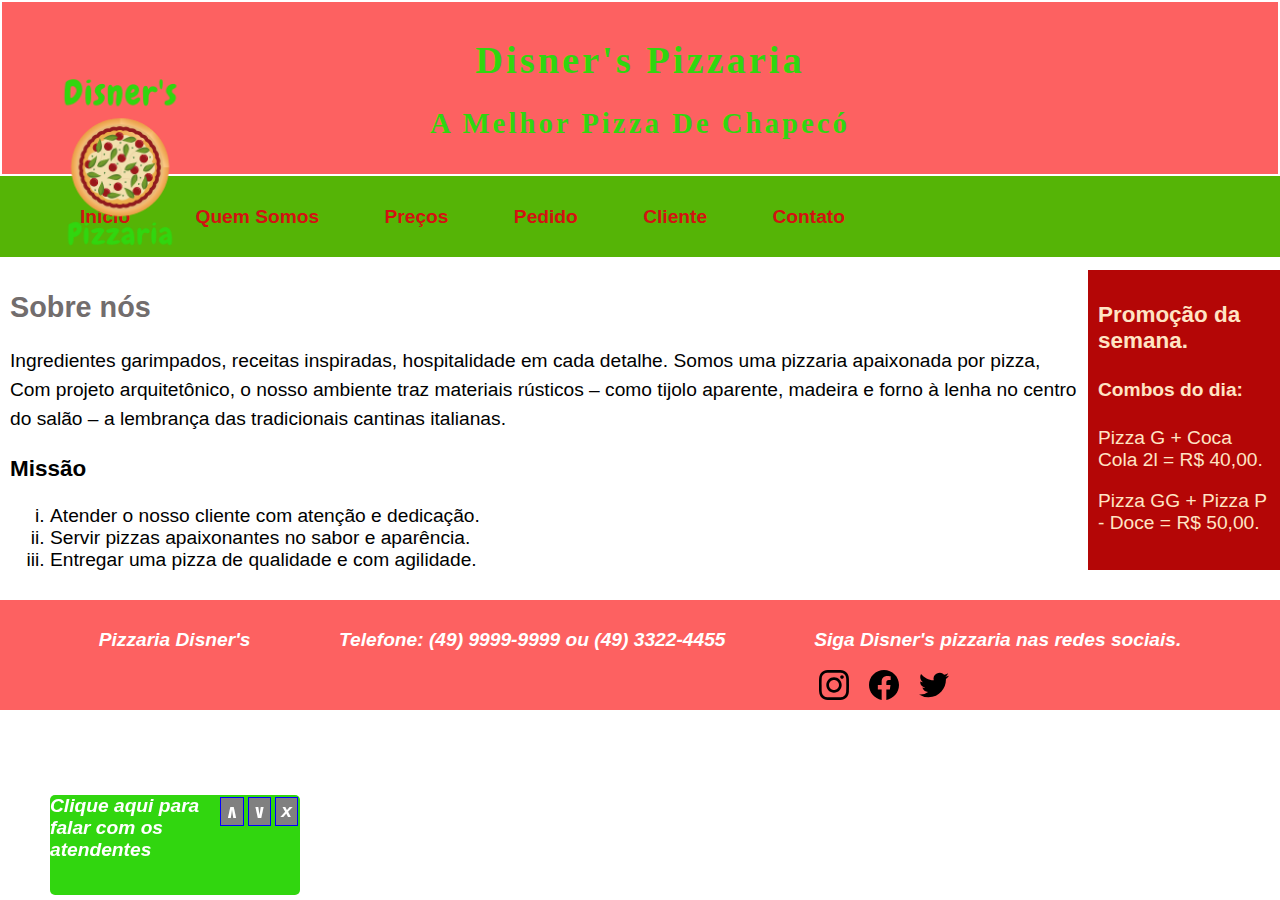
<file: Site Pizzaria/quemsomos.html>
<!DOCTYPE html>

<html>
    <head>
        <title>Disner's Pizzaria</title>
        <meta charset="utf-8">
        <meta name="author" content="Bruna Disner">
        <meta name="description" content="Página Pizzaria">
        <meta name="keywords" content="Pizzaria, Disner's, Pizza, pedido online">
        <meta name="viewport" content="width=device-width, initial-scale=1.0">
        <!-- links para os arquivos css-->
        <link rel="stylesheet" href="assets/css/estilo.css">

    </head>
    <body>
        <header>
            <h1> Disner's Pizzaria</h1>
            <h2>A melhor Pizza de Chapecó</h2>
            <div><img class="logo"src="assets/img/img1.png" alt="Logotipo pizzaria" ></div>
            <span id="showMenu" onclick="showMenu()">&equiv;Menu</span>

        </header>
        <nav>
            <ul>
                <li><a href="index.html">Início</a></li>
                <li><a href="quemsomos.html">Quem Somos</a></li>
                <li><a href="precos.html">Preços</a></li>
                <li><a href="pedido.html">Pedido</a></li>
                <li><a href="cliente.html">Cliente</a></li>
                <li><a href="contato.html">Contato</a></li>
            </ul>
        </nav>
        
        <main>
            <article>
                <h2>Sobre nós</h2>
                <p>Ingredientes garimpados, receitas inspiradas, hospitalidade em cada detalhe. 
                    Somos uma pizzaria apaixonada por pizza, 
                    Com projeto arquitetônico, o nosso ambiente traz materiais rústicos – como tijolo aparente, 
                    madeira e forno à lenha no centro do salão – a lembrança das tradicionais cantinas italianas. 
                    </p>
                    <h3>Missão</h3>
                    <ol type="i">
                        <li>Atender o nosso cliente com atenção e dedicação.</li>
                        <li>Servir pizzas apaixonantes no sabor e aparência.</li>
                        <li>Entregar uma pizza de qualidade e com agilidade.</li>
                    </ol>
            </article>

        </main>
        <aside>
            <h3>Promoção da semana.</h3>
            <h4>Combos do dia:</h4>
            <p>Pizza G + Coca Cola 2l = R$ 40,00.</p>
            <p>Pizza GG + Pizza P - Doce = R$ 50,00.</p>
        </aside>

        <footer>
            <div id="chat">
                <div id="texto">Clique aqui para falar com os atendentes</div>
                <div id="botoes">
                    <span id="minChat" class="btChat" onclick="minChat()">&and;</span> 
                    <span id="maxChat" class="btChat" onclick="maxChat()">&or;</span> 
                    <span id="closeChat" class="btChat" onclick="closeChat()">x</span> 
                </div>
            </div>
            <p>Pizzaria Disner's</p>
            <p>Telefone: (49) 9999-9999 ou (49) 3322-4455</p>
            <div>
                <p>Siga Disner's pizzaria nas redes sociais.</p>
                <a href="instagram.com/pizzariadisners"><img src="assets/img/instagram.svg" id="instagram" alt="Instagram" ></a>
                <a href="facebook.com/pizzariadisners"><img src="assets/img/facebook.svg" id="facebook" alt="Facebook" ></a>
                <a href="twiter.com/pizzariadisners"><img src="assets/img/twitter.svg"  id="twitter" alt="Twitter" ></a>
            </div>




        </footer>
    </body>
    <script src="assets/js/function.js"></script>
</html>
</file>
<file: Site Pizzaria/assets/css/estilo.css>
/* seletores para usar no css:
- nome do elemento, exemplo: h3, nav, p
- classe (inicia com .)
- id (inicia com #) */
/*---------Formatação geral-------*/
body { 
    font-family: Arial, Helvetica, sans-serif,monospace;
    font-size: 1.2em;
    margin:0;
}
.logo{
    width: 245px;
    height: 245px;
    position:absolute;
    bottom: 69%;
    left: 0%;
    display: none;
}
header{
    text-align: center;
    margin: 2px;  
    
}
header  h2{
    font-style: bold;
    text-transform: capitalize;
    letter-spacing: 3px;
    color: #31D60F;
    font-family: 'Trebuchet MS';
}
header  h1{
    font-style: bold;
    font-family: 'Trebuchet MS';
    text-transform: capitalize;
    letter-spacing: 3px;
    color: #31D60F;
    
}

header, footer{
    background-color: rgb(253, 97, 97);
}
nav{
    background-color: rgb(85, 180, 6);
    color: bisque;
    font-weight:bold ;
    
}

main p{
    line-height: 1.5;
    
}
main{
    width: 100%;
}

*{
    box-sizing: border-box;
}

aside{
    
    width: 100%;
    height: 200px;
    background-color: rgb(180, 6, 6);
    color: bisque;
    margin-top: 1%;
   
}

header, footer, nav, aside,main{
    padding: 10px;
}

h1,h2{
    color:rgb(114, 109, 109);
}
/*-----------link-------*/
a{
    text-decoration: none;/*retira o sublinhado dos links ou coloca */
}
a:link{
    color:rgb(211, 17, 17);
}
a:visited{
    color:white;
}
a:hover{
    color: rgb(201, 25, 25);
    text-shadow: 5px 5px 5px rgb(255, 255, 255);
}
a:active{
    color: white(41, 30, 201);
}

/*-------Menu------*/
nav ul li{
    list-style-type: none;
    padding: 5px;
}
nav{
    display: none;
}
#showMenu{
    color:white;
    border: 1px dotted white;
    padding:5px;
    margin-right: 80%;

}
/*--------tabela---------*/
th,table,td{
    border: 1px double blueviolet;
    padding:10px;
    color: antiquewhite;
    font-weight: bold;
}
th{
    background-color:rgb(85, 180, 6);
}
tr:nth-child(even){
    background-color: red;
}
tr:nth-child(odd){
    background-color: darkseagreen;
}

/*-----------chat---------*/
#chat{
    
    display: none;
    

}
/*-----------imagem index-------*/
#pizza2{
    width: 55%;
    max-width: 470px;
    position: relative;
    float: right;
    padding:0px 20px;
    display: none;
}
#pizza{
    width: 50%;
    max-width: 435px;
    position: relative;
    float: left;
    padding:0px 20px;
}
#inicio{
    width: 85%;
    color: brown;
    font-family: 'Trebuchet MS';
    letter-spacing: 3px;
    font-style: bold;
    font-size: larger;
    
}
#inicio h3{
    padding: 10px;
    clear: both;
    
}
.clear{
    clear: both;
}
/*---------formularios-----------*/
input[type=text], input[type=email], input[type=password], input[type=tel],
input[type=date],textarea, select{
    background-color: lightblue;
    padding: 3px;
    width: 100%;
    height: 30px;
    margin-top: 5px;
    border-bottom: 5%;
    border-top: 5%;
    border-style:dotted;
    border-color: blue;
    border-radius: 5%;
    border-width: 2px;
    display: inline-block;
}
select{
    width: 50%;
    font-size: medium;
}
textarea{
    width: 30%;
    height: 100px;
}
input[type=submit]{
    width: 30%;
    font-size: large;
    background-color:aliceblue;
    border-color: aqua;
}
input[type=submit]{
    width: 60%;
}
fieldset{
    color:darkblue;
}

legend{
    font-style: bold;
    font-size: medium;
}
#cadastro a{
    color:rgb(19, 80, 158);
}
/*------------footer------*/
footer ul li{
    display: inline;
}
footer {
    color:white;
    font-style: italic;
    font-weight: bold;
    display: flex;
    display: row;/*linha*/
    flex-wrap: wrap;
    justify-content: space-evenly;
    align-content: center;
}
#instagram{
    width: 30px;
    align-self: flex-end;
    position: relative;
    margin-left: 5px;
    float: left;
    
}
#facebook{
    width: 30px;
    position: relative;
    margin-left: 20px;
    float: left;
    
    
}
#twitter{
    width: 30px;
    margin-left: 20px;   
    float: left;
}
/*----------Pedido------------*/
.sabores{
    width: 280px;
    min-height: 120px;
    border: 2px dotted yellow;
    margin: 5px;
    padding: 5px;
    background-color: bisque;
    transition: 0.6s;
}
.sabores :hover{
    box-shadow: 3px 3px 10px rgb(204, 41, 68);
    transition: 0.6s;
}
.sabores label{
    display: flex;
    align-items:center;
}
.sabores img{
    width: 80px;
    border-radius: 30px;
    margin: 0 10px 0 10px;

}
.sabor-desc{
    display: flex;
    flex-direction: column;
}
/*.sabor-selecionado{
    background-color: #31D60F;
    transition: 1s;
}*/
#lista{
    display: flex;
    flex-direction: row;
    justify-content:space-between;
    flex-wrap:wrap;
}
#opcoes_pedido{
    display: none;
}
.mapa{
    width:400px;
    height:250px;
}


@media only screen and (min-width: 900px){

    main{
        width: 85%;
    }
    aside{
        width: 15%;
        height: 300px;
    }
    footer{
        clear: left;
    }
    main,aside{
        float: left;
    }
    .logo{
        
        display: initial;
    }
    #pizza2{
        width: 55%;
        max-width: 470px;
        position: relative;
        float: right;
        padding:0px 20px;
        display: initial;
    }
    #chat{
        display:flex;
        color:white;
        display: flex;
        background-color: #31D60F;
        width: 250px;
        height: 100px;
        position: fixed;
        left: 50px;
        bottom: 5px;
        border-radius: 5px;
        align-items: flex-start;
        justify-content: space-between;
    }
    .btChat{
        background-color:gray;
        border: 1px solid blue;
        padding:2px 5px;
        margin: 2px;
        cursor: pointer;
    }
    #chat #botoes{
        display: flex;
    }
    nav ul li{
        display: inline;/*transforma em elemento inline*/
        padding: 10px;
        margin: 20px;
    }
    nav{
        display: block;
    }
    #showMenu{
        display: none;
    }
    input[type=submit]{
        width: 30%;
    }
    select{
        width: 30%;
    }
    input[type=text], input[type=email], input[type=password], input[type=tel],
    input[type=date],textarea{
        width: 50%;
        display: inline-block;
        
    }
    input [type=email]{
        margin-right: 5px;
    }
    .mapa{
        width:600px;
        height:450px;
    }
}
</file>
